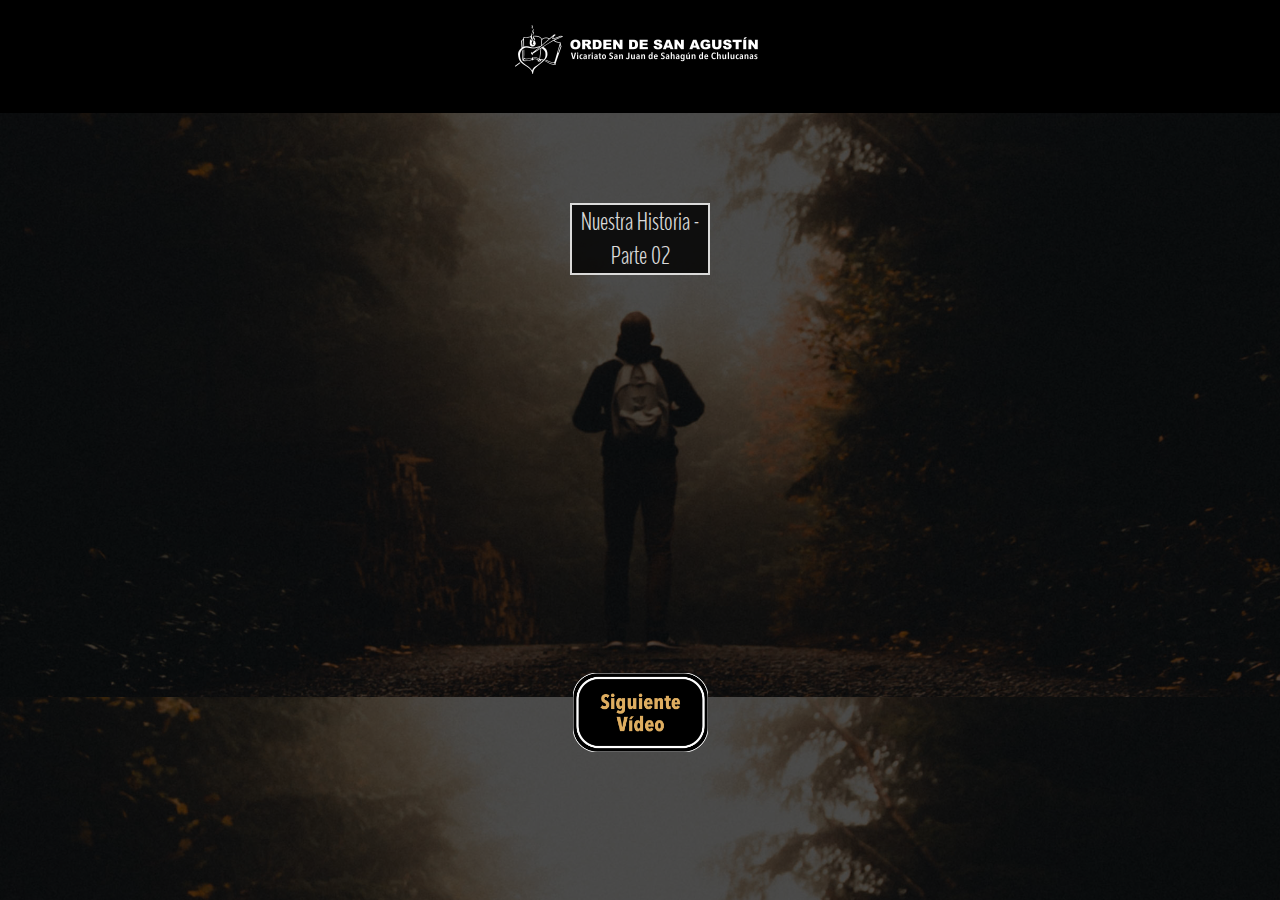
<file: parte2.html>
<!DOCTYPE html>
<html lang="es">
<head>
    <meta charset="UTF-8">
    <title>Nuestra Historia</title>
    <link rel="stylesheet" href="style.css">
    <meta name="viewport" content="width=device-width, initial-scale=1.0" />
</head>
<body>
    <header class="cabecera">
        <span>
            <img src="img/Logo.png" alt="" style="width: 250px;">
        </span>
    </header>
    <body class="fondo">
        <div class="h1">Nuestra Historia - Parte 02</div><br><br>
        <div class="video">
            <iframe width="650" height="335" src="https://player.vimeo.com/video/739160289?h=4d821fed9d&amp;badge=0&amp;autopause=0&amp;player_id=0&amp;app_id=58479" frameborder="0" allow="accelerometer; autoplay; encrypted-media; gyroscope; picture-in-picture" allowfullscreen></iframe>
        </div>
        <br>
        <div class="next">
            <a href="parte3.html">
                <img width="135px" src="img/next.png" alt=""><br>
            </a>
        </div>
    </body>
</body>
</html>
</file>
<file: style.css>
*{
    padding: 0;
    margin: 0;
}
@font-face{
    font-family: "2";
    src:    url('font/BenchNine-Light.otf') format('opentype');
}
.cabecera{
    background-color: black;
    padding: 25px 10px 25px 10px;
    margin-bottom: 30px;
    text-align: center;
    color: black;
    font-size: 40px;
    font-family: '2';
}
.cabe{
    margin-left: 30px;
    margin-right: 30px;
}
.head{
    font-size: 20px;
    margin-left: 30px;
    margin-right: 30px;
}
.fondo{
    background-image: url(img/fondo.png);
    background-size: 100%;
    background-position-x: 43%;
    background-position-y: -60%;
}
.h1{
    text-align: center;
    font-family: '2';
    color: white;
    text-shadow: 3px 2px black;
    font-size: 25px;
    opacity: 0.8;
    background: black;
    border: 2px solid white;
    margin-top: 90px;
    margin-left: 570px;
    margin-right: 570px;
}
.di{
    background-color: black;
    opacity: 0.8;
    padding-bottom: 20px;
    padding-top: 20px;
    margin-left: 300px;
    margin-right: 300px;
}
.h2{
    text-align: justify;
    font-family: '2';
    color: white;
    font-size: 21px;
    margin-left: 100px;
    margin-right: 100px;
}
.next{
    text-align: center;
    font-family: '2';
    font-size: 27px;
}
a{
    text-decoration: none;
    color: white;
}
.video{
    text-align: center;
    font-family: '2';
    font-size: 25px;
    margin-left: 200px;
    margin-right: 200px;
}
.forms{
    text-align: center;
}
.h4{
    text-align: center;
    font-family: '2';
    color: white;
    text-shadow: 3px 2px black;
    font-size: 35px;
    opacity: 0.8;
    background: black;
    border: 2px solid white;
    margin-top: 90px;
    margin-left: 470px;
    margin-right: 470px;
}
.sombra{
    text-shadow: 3px 2px black;
}
</file>
